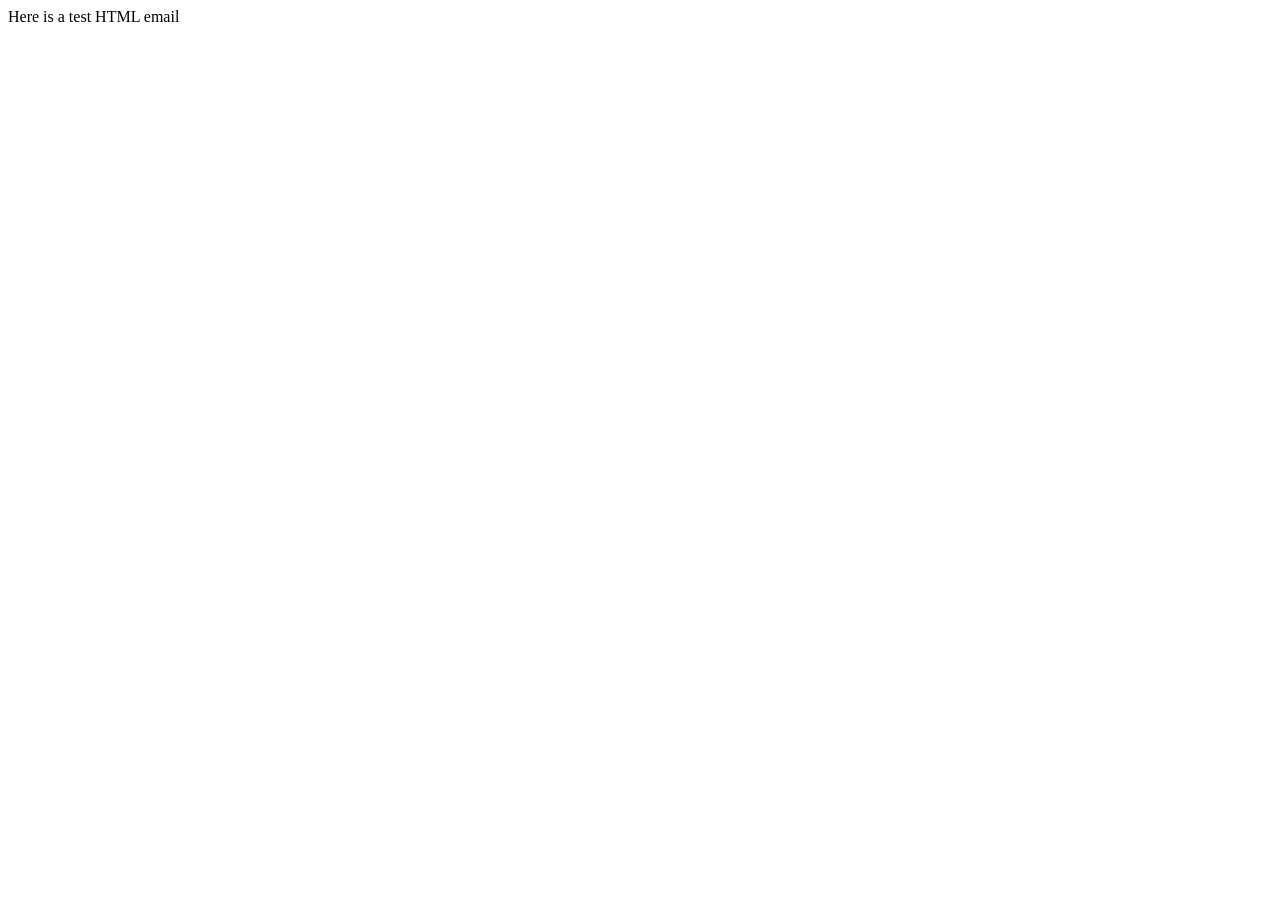
<file: kirimemail/test/contents.html>
<!DOCTYPE HTML PUBLIC "-//W3C//DTD HTML 4.01 Transitional//EN">
<html>
  <head>
    <title>Email test</title>
    <meta http-equiv="Content-Type" content="text/html; charset=UTF-8">
  </head>
  <body>
	<p>Here is a test HTML email</p>
  </body>
</html>
</file>
